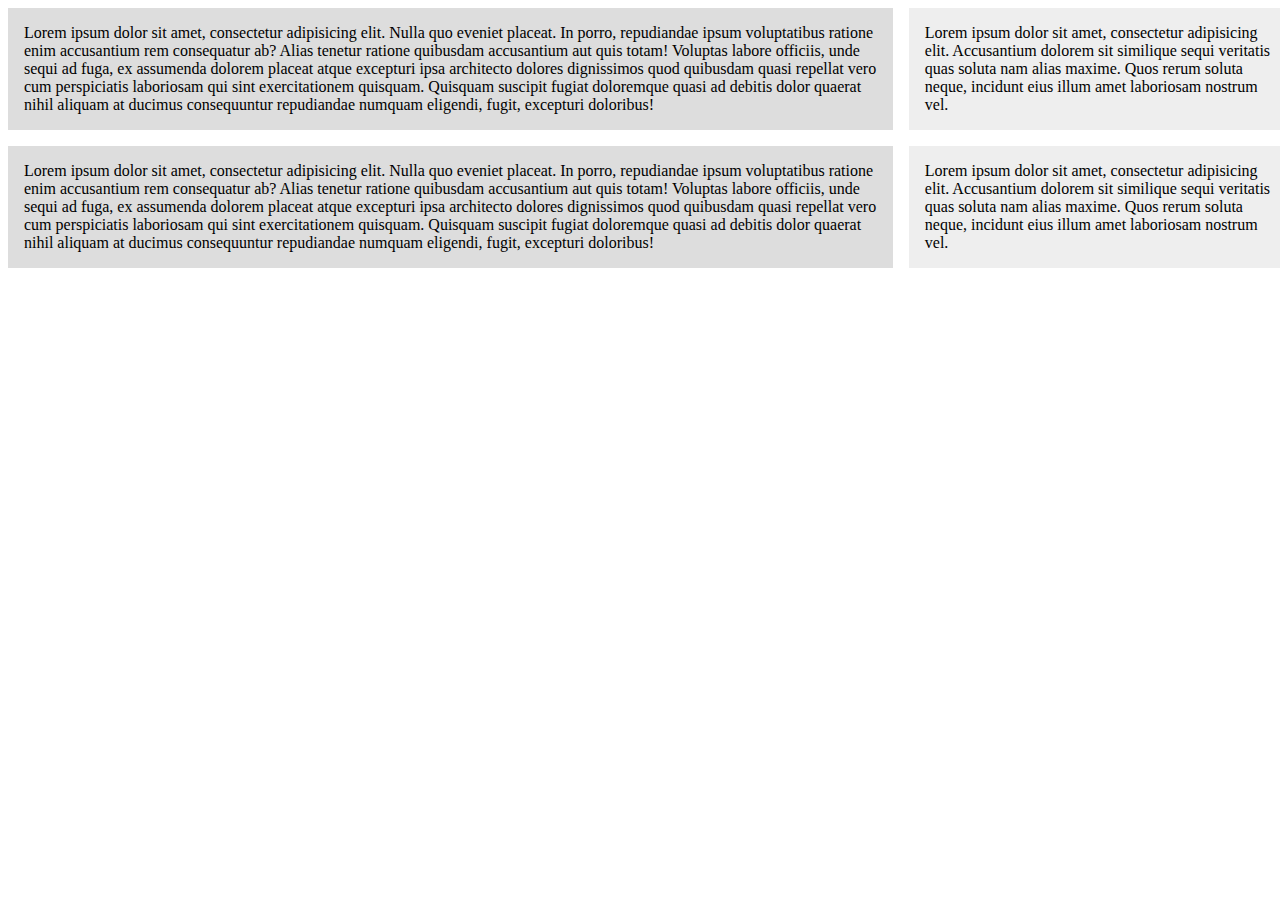
<file: CSS GRID/index.html>
<!DOCTYPE html>
<html>

<head>
    <title>CSS Grids1</title>
    <style>
        .wrapper {
            display: grid;
            grid-template-columns: 70% 30%;
            /*
      grid-column-gap:1em;
      grid-row-gap:1em;
      */
            grid-gap: 1em;
        }

        .wrapper>div {
            background: #eee;
            padding: 1em;
        }

        .wrapper>div:nth-child(odd) {
            background: #ddd;
        }
    </style>
</head>

<body>
    <div class="wrapper">
        <div>
            Lorem ipsum dolor sit amet, consectetur adipisicing elit. Nulla quo eveniet placeat. In porro, repudiandae
            ipsum voluptatibus ratione enim accusantium rem consequatur ab? Alias tenetur ratione quibusdam accusantium
            aut quis totam! Voluptas labore officiis, unde sequi ad fuga, ex assumenda dolorem placeat atque excepturi
            ipsa architecto dolores dignissimos quod quibusdam quasi repellat vero cum perspiciatis laboriosam qui sint
            exercitationem quisquam. Quisquam suscipit fugiat doloremque quasi ad debitis dolor quaerat nihil aliquam at
            ducimus consequuntur repudiandae numquam eligendi, fugit, excepturi doloribus!
        </div>
        <div>
            Lorem ipsum dolor sit amet, consectetur adipisicing elit. Accusantium dolorem sit similique sequi veritatis
            quas soluta nam alias maxime. Quos rerum soluta neque, incidunt eius illum amet laboriosam nostrum vel.
        </div>

        <div>
            Lorem ipsum dolor sit amet, consectetur adipisicing elit. Nulla quo eveniet placeat. In porro, repudiandae
            ipsum voluptatibus ratione enim accusantium rem consequatur ab? Alias tenetur ratione quibusdam accusantium
            aut quis totam! Voluptas labore officiis, unde sequi ad fuga, ex assumenda dolorem placeat atque excepturi
            ipsa architecto dolores dignissimos quod quibusdam quasi repellat vero cum perspiciatis laboriosam qui sint
            exercitationem quisquam. Quisquam suscipit fugiat doloremque quasi ad debitis dolor quaerat nihil aliquam at
            ducimus consequuntur repudiandae numquam eligendi, fugit, excepturi doloribus!
        </div>
        <div>
            Lorem ipsum dolor sit amet, consectetur adipisicing elit. Accusantium dolorem sit similique sequi veritatis
            quas soluta nam alias maxime. Quos rerum soluta neque, incidunt eius illum amet laboriosam nostrum vel.
        </div>
    </div>
</body>

</html>
</file>
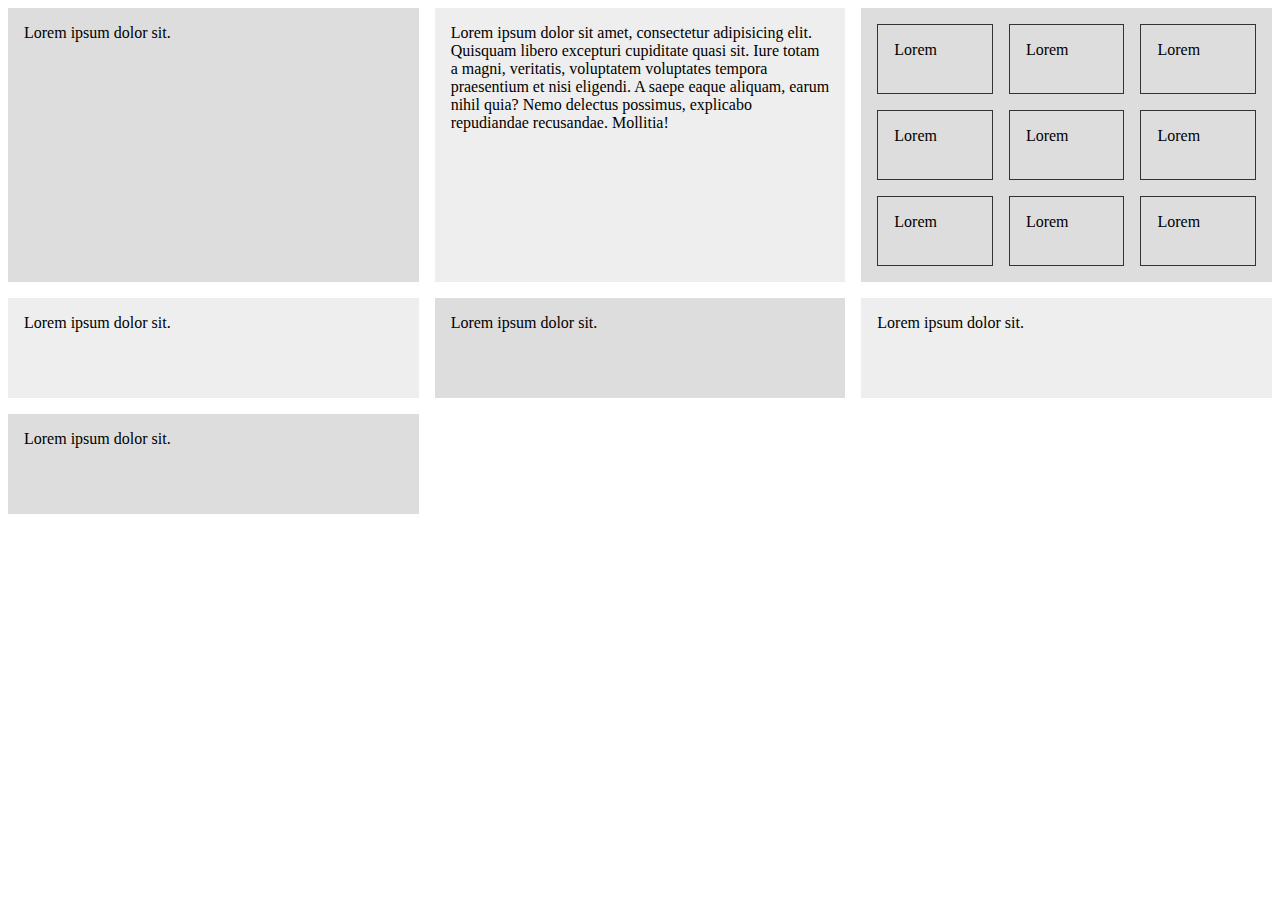
<file: CSS GRID/index2.html>
<!DOCTYPE html>
<html lang="en">

<head>
    <title>CSS Grid2</title>
    <style>
        .wrapper {
            display: grid;
            /* grid-template-columns:1fr 1fr 1fr;*/
            grid-template-columns: repeat(3, 1fr);
            grid-gap: 1em;
            /* grid-auto-rows:100px; */
            grid-auto-rows: minmax(100px, auto);
        }

        .nested {
            display: grid;
            grid-template-columns: repeat(3, 1fr);
            grid-auto-rows: 70px;
            /* set height for rows*/
            grid-gap: 1em;
            /* set gap in grids */
        }

        .wrapper>div {
            background: #eee;
            padding: 1em;
        }

        .wrapper>div:nth-child(odd) {
            background: #ddd;
        }

        .nested>div {
            border: #333 1px solid;
            padding: 1em;
            /*padding it adjusted  itself*/
        }
    </style>
</head>

<body>
    <div class="wrapper">
        <div>
            Lorem ipsum dolor sit.
        </div>
        <div>
            Lorem ipsum dolor sit amet, consectetur adipisicing elit. Quisquam libero excepturi cupiditate quasi sit.
            Iure totam a magni, veritatis, voluptatem voluptates tempora praesentium et nisi eligendi. A saepe eaque
            aliquam, earum nihil quia? Nemo delectus possimus, explicabo repudiandae recusandae. Mollitia!
        </div>
        <div class="nested">
            <div>Lorem</div>
            <div>Lorem</div>
            <div>Lorem</div>
            <div>Lorem</div>
            <div>Lorem</div>
            <div>Lorem</div>
            <div>Lorem</div>
            <div>Lorem</div>
            <div>Lorem</div>
        </div>
        <div>
            Lorem ipsum dolor sit.
        </div>
        <div>
            Lorem ipsum dolor sit.
        </div>
        <div>
            Lorem ipsum dolor sit.
        </div>
        <div>
            Lorem ipsum dolor sit.
        </div>
    </div>
</body>

</html>
</file>
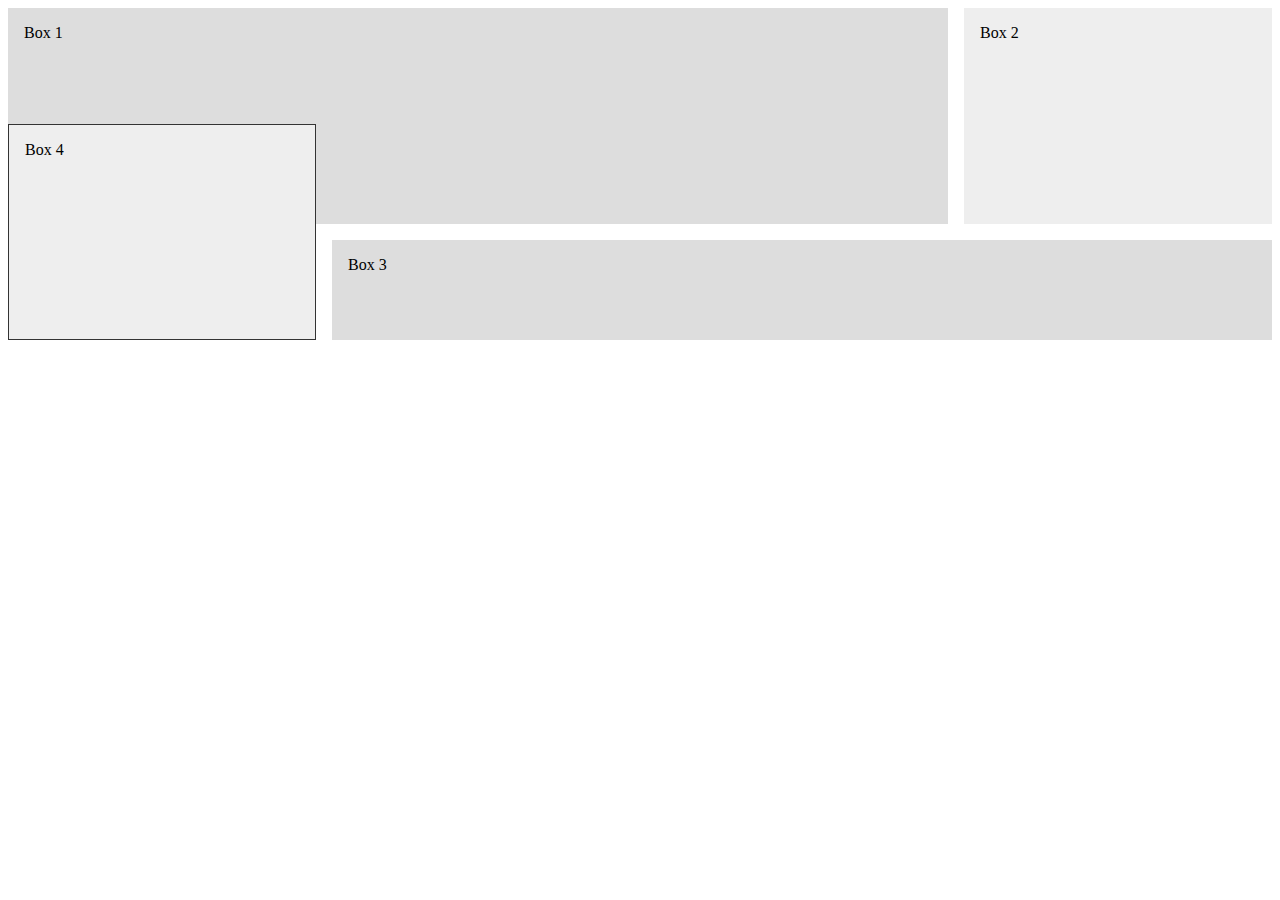
<file: CSS GRID/index3.html>
<!DOCTYPE html>
<html lang="en">

<head>
    <title>CSS Grid3</title>
    <style>
        .wrapper {
            display: grid;
            grid-template-columns: 1fr 2fr 1fr;
            grid-auto-rows: minmax(100px, auto);
            grid-gap: 1em;
            justify-items: stretch;
            align-items: stretch;
        }

        .wrapper>div {
            background: #eee;
            padding: 1em;
        }

        .wrapper>div:nth-child(odd) {
            background: #ddd;
        }

        .box1 {
            /*align-self:start;*/
            grid-column: 1/3;
            /* its spans from one to three */
            grid-row: 1/3;
            /* spans from one to three */
        }

        .box2 {
            /*align-self:end;*/
            grid-column: 3;
            grid-row: 1/3;
        }

        .box3 {
            /*justify-self:end;*/
            grid-column: 2/4;
            grid-row: 3;
        }

        .box4 {
            grid-column: 1;
            grid-row: 2/4;
            border: 1px solid #333;
        }
    </style>
</head>

<body>
    <div class="wrapper">
        <!--grid container class -->
        <div class="box box1">Box 1</div>
        <div class="box box2">Box 2</div>
        <div class="box box3">Box 3</div>
        <div class="box box4">Box 4</div>
    </div>
</body>

</html>
</file>
